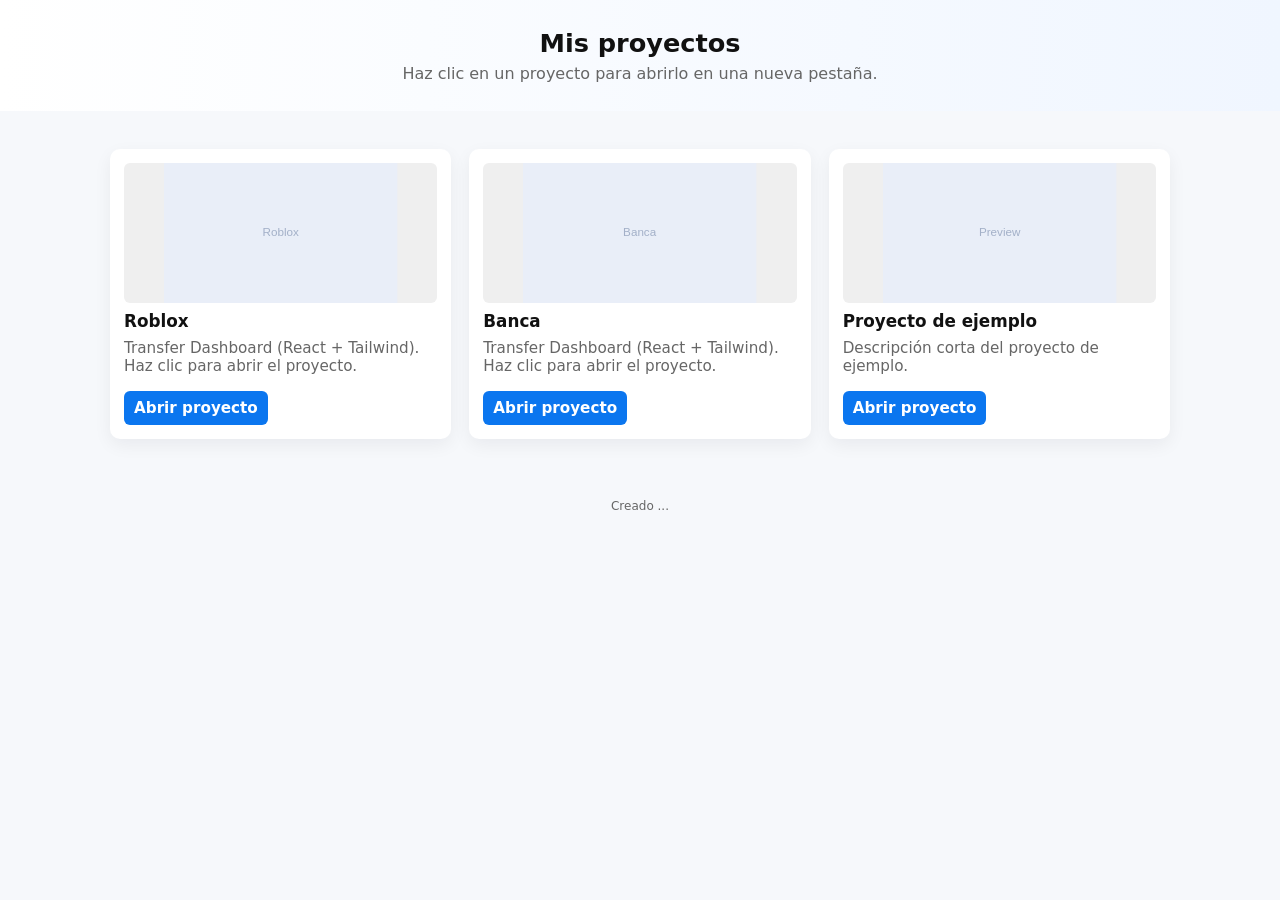
<file: index.html>
<!doctype html>
<html lang="es">
<head>
  <meta charset="utf-8" />
  <meta name="viewport" content="width=device-width,initial-scale=1" />
  <title>Mis proyectos — MyPageWep</title>
  <link rel="stylesheet" href="css/styles.css" />
</head>
<body>
  <header class="site-header">
    <h1>Mis proyectos</h1>
    <p>Haz clic en un proyecto para abrirlo en una nueva pestaña.</p>
  </header>

  <main class="gallery" id="gallery">
    <!-- Proyecto: Roblox -->
    <article class="card">
      <div class="thumb" aria-hidden>
        <svg width="100%" height="100%" viewBox="0 0 400 240" xmlns="http://www.w3.org/2000/svg" role="img" aria-label="Roblox preview">
          <rect width="100%" height="100%" fill="#e9eef8" />
          <text x="50%" y="50%" dominant-baseline="middle" text-anchor="middle" fill="#a3b0c8" font-family="Arial, Helvetica, sans-serif" font-size="20">Roblox</text>
        </svg>
      </div>
      <h2>Roblox</h2>
      <p>Transfer Dashboard (React + Tailwind). Haz clic para abrir el proyecto.</p>
      <p><a href="projects/roblox/" target="_blank" rel="noopener">Abrir proyecto</a></p>
    </article>

<!-- Proyecto: Banca -->
    <article class="card">
      <div class="thumb" aria-hidden>
        <svg width="100%" height="100%" viewBox="0 0 400 240" xmlns="http://www.w3.org/2000/svg" role="img" aria-label="Banca preview">
          <rect width="100%" height="100%" fill="#e9eef8" />
          <text x="50%" y="50%" dominant-baseline="middle" text-anchor="middle" fill="#a3b0c8" font-family="Arial, Helvetica, sans-serif" font-size="20">Banca</text>
        </svg>
      </div>
      <h2>Banca</h2>
      <p>Transfer Dashboard (React + Tailwind). Haz clic para abrir el proyecto.</p>
      <p><a href="projects/Banca/" target="_blank" rel="noopener">Abrir proyecto</a></p>
    </article>
    

    <!-- Proyecto de ejemplo -->
    <article class="card">
      <div class="thumb" aria-hidden>
        <!-- Inline SVG placeholder -->
        <svg width="100%" height="100%" viewBox="0 0 400 240" xmlns="http://www.w3.org/2000/svg" role="img" aria-label="Vista previa">
          <rect width="100%" height="100%" fill="#e9eef8" />
          <text x="50%" y="50%" dominant-baseline="middle" text-anchor="middle" fill="#a3b0c8" font-family="Arial, Helvetica, sans-serif" font-size="20">Preview</text>
        </svg>
      </div>
      <h2>Proyecto de ejemplo</h2>
      <p>Descripción corta del proyecto de ejemplo.</p>
      <p><a href="projects/proyecto-ejemplo/index.html" target="_blank" rel="noopener">Abrir proyecto</a></p>
    </article>

  </main>

  <footer class="site-footer">
    <small>Creado ...</small>
  </footer>
</body>
</html>
</file>
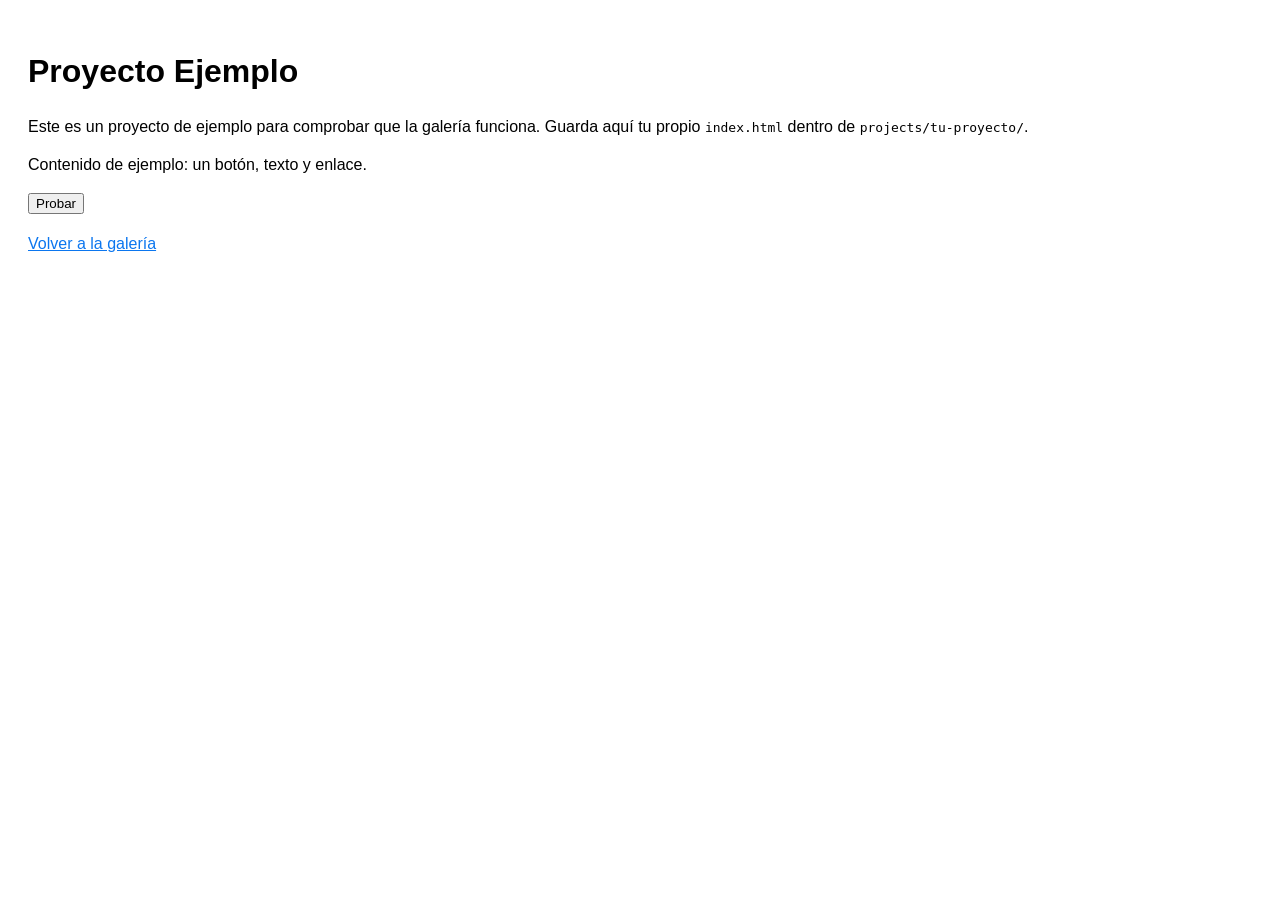
<file: projects/proyecto-ejemplo/index.html>
<!doctype html>
<html lang="es">
<head>
  <meta charset="utf-8"/>
  <meta name="viewport" content="width=device-width,initial-scale=1"/>
  <title>Proyecto Ejemplo</title>
  <style>body{font-family:Arial;padding:20px;line-height:1.4} a{color:#0b76ef}</style>
</head>
<body>
  <h1>Proyecto Ejemplo</h1>
  <p>Este es un proyecto de ejemplo para comprobar que la galería funciona. Guarda aquí tu propio <code>index.html</code> dentro de <code>projects/tu-proyecto/</code>.</p>
  <p>Contenido de ejemplo: un botón, texto y enlace.</p>
  <button onclick="alert('Hola! Este es un proyecto de ejemplo.')">Probar</button>
  <p style="margin-top:18px"><a href="../../index.html">Volver a la galería</a></p>
</body>
</html>
</file>
<file: css/styles.css>
:root{
  --bg:#f6f8fb;
  --card:#ffffff;
  --accent:#0b76ef;
  --muted:#666;
}
*{box-sizing:border-box}
body{
  font-family:system-ui,-apple-system,Segoe UI,Roboto,"Helvetica Neue",Arial;
  margin:0;
  background:var(--bg);
  color:#111;
  -webkit-font-smoothing:antialiased;
}
.site-header{padding:28px 20px; text-align:center; background:linear-gradient(90deg,#fff,#f0f6ff);} 
.site-header h1{margin:0 0 6px; font-size:1.6rem;}
.site-header p{margin:0;color:var(--muted)}

.gallery{
  display:grid;
  gap:18px;
  padding:20px;
  grid-template-columns: repeat(auto-fit,minmax(220px,1fr));
  max-width:1100px;
  margin:18px auto;
}
.card{
  background:var(--card);
  border-radius:10px;
  padding:14px;
  box-shadow:0 6px 18px rgba(15,20,35,0.06);
  display:flex;
  flex-direction:column;
  gap:8px;
  align-items:start;
}
.thumb{width:100%; height:140px; border-radius:6px; overflow:hidden; background:#efefef}
.card h2{margin:0; font-size:1.05rem}
.card p{margin:0; color:var(--muted); font-size:0.95rem}
.card a{
  margin-top:8px;
  color:#fff;
  background:var(--accent);
  padding:8px 10px;
  border-radius:6px;
  text-decoration:none;
  font-weight:600;
  display:inline-block;
}

.site-footer{ text-align:center; padding:20px 10px; color:var(--muted); font-size:0.9rem; }
</file>
